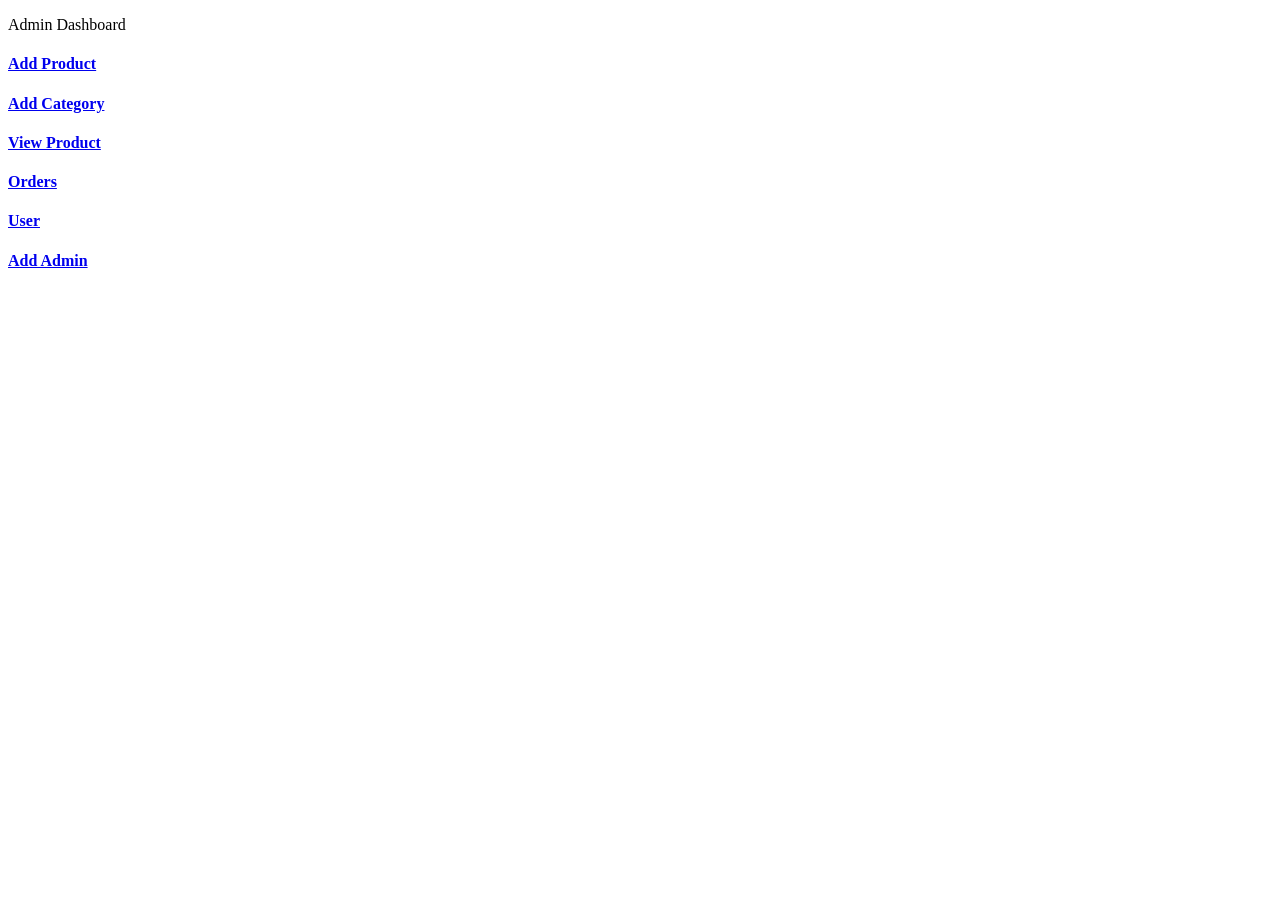
<file: src/main/resources/templates/admin/index.html>
<!DOCTYPE html>
<html lang="en" xmlns:th="http://www.thymeLeaf.org" th:replace="~{base::Layout(~{::section})}">

<head>
	<meta charset="ISO-8859-1">
	<title>Insert title here</title>
</head>

<body>
	<section>
		<div class="container p-5">
			<p class="text-center fs-3 mt-4">Admin Dashboard</p>
			<div class="row p-5">
				<div class="col-md-4 mt-3">
					<a href="/admin/loadAddProduct" class="text-decoration-none">
						<div class="card card-sh">
							<div class="card-body text-center text-primary">

								<i class="fa-solid fa-square-plus fa-3x text-primary"></i>
								<h4>Add Product</h4>
							</div>
						</div>
					</a>
				</div>
				<div class="col-md-4 mt-3">
					<a href="/admin/category" class="text-decoration-none">
						<div class="card card-sh">
							<div class="card-body text-center text-warning">

								<i class="fa-solid fa-list fa-3x text-warning"></i>
								<h4>Add Category</h4>
							</div>
						</div>
					</a>
				</div>
				<div class="col-md-4 mt-3">
					<a href="admin/products" class="text-decoration-none">
						<div class="card card-sh">
							<div class="card-body text-center text-success">
								<i class="fa-solid fa-table-list fa-3x"></i>
								<h4>View Product</h4>
							</div>
						</div>
					</a>
				</div>
				<div class="col-md-4 mt-4">
					<a href="#" class="text-decoration-none">
						<div class="card card-sh">
							<div class="card-body text-center text-warning">
								<i class="fa-solid fa-box-open fa-3x"></i>
								<h4>Orders</h4>
							</div>
						</div>
					</a>
				</div>
				<div class="col-md-4 mt-4">
					<a href="#" class="text-decoration-none">
						<div class="card card-sh">
							<div class="card-body text-center text-primary">

								<i class="fa-regular fa-circle-user fa-3x"></i>
								<h4>User</h4>
							</div>
						</div>
					</a>
				</div>
				<div class="col-md-4 mt-4">
					<a href="#" class="text-decoration-none">
						<div class="card card-sh">
							<div class="card-body text-center text-primary">

								<i class="fa-solid fa-user-plus fa-3x"></i>
								<h4>Add Admin</h4>
							</div>
						</div>
					</a>
				</div>

			</div>
		</div>
	</section>
</body>

</html>
</file>
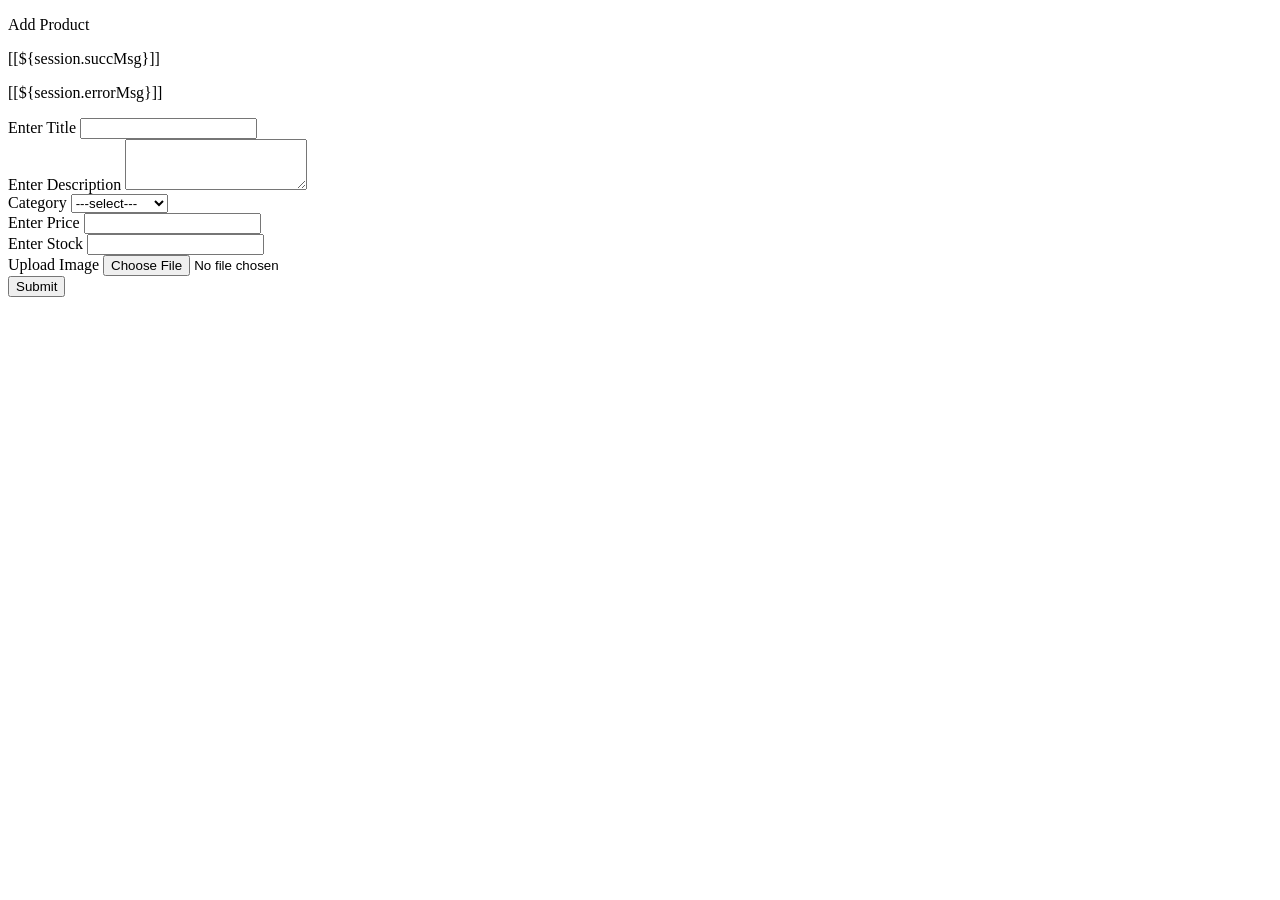
<file: src/main/resources/templates/admin/add_product.html>
<!DOCTYPE html>
<html lang="en" xmlns:th="http://www.thymeLeaf.org" th:replace="~{base::Layout(~{::section})}">

<head>
	<meta charset="ISO-8859-1">
	<title>Insert title here</title>
</head>

<body>

	<section>
		<div class="container p-5 mt-3">
			<div class="row">
				<div class="col-md-6 offset-md-3">
					<div class="card card-sh">
						<div class="card-header text-center fs-4">
							<p class="fs-4"> Add Product</p>

							<th:block th:if="${session.succMsg}">
								<p class="text-success fw-bold">[[${session.succMsg}]]</p>
								<th:block th:text="${@commonServiceImpl.removeMessage()}"></th:block>
							</th:block>
							<th:block th:if="${session.errorMsg}">
								<p class="text-danger fw-bold">[[${session.errorMsg}]]</p>
								<th:block th:text="${@commonServiceImpl.removeMessage()}"></th:block>
							</th:block>
						</div>
						<div class="card-body">
							<form action="/admin/saveProduct" method="post" enctype="multipart/form-data">
								<div class="mb-3">
									<label>Enter Title</label>
									<input type="text" name="title" class="form-control">
								</div>
								<div class="mb-3">
									<label>Enter Description</label>
									<textarea rows="3" cols="" class="form-control" name="description"></textarea>
								</div>
								<div class="mb-3">
									<label>Category</label>
									<select class="form-control" name="category">
										<option>---select---</option>
										<option th:each="c:${categories}">[[${c.name}]]</option>
									</select>
								</div>
								<div class="mb-3">
									<label>Enter Price</label>
									<input type="number" name="price" class="form-control">
								</div>
								<div class="row">
									<div class="mb-3 col">
										<label>Enter Stock</label>
										<input type="text" name="stock" class="form-control">
									</div>
									<div class="mb-3 col">
										<label>Upload Image</label>
										<input type="file" name="file" class="form-control">
									</div>

								</div>
								<button class="btn btn-primary col-md-12">Submit</button>
							</form>
						</div>
					</div>
				</div>
			</div>
		</div>
	</section>

</body>

</html>
</file>
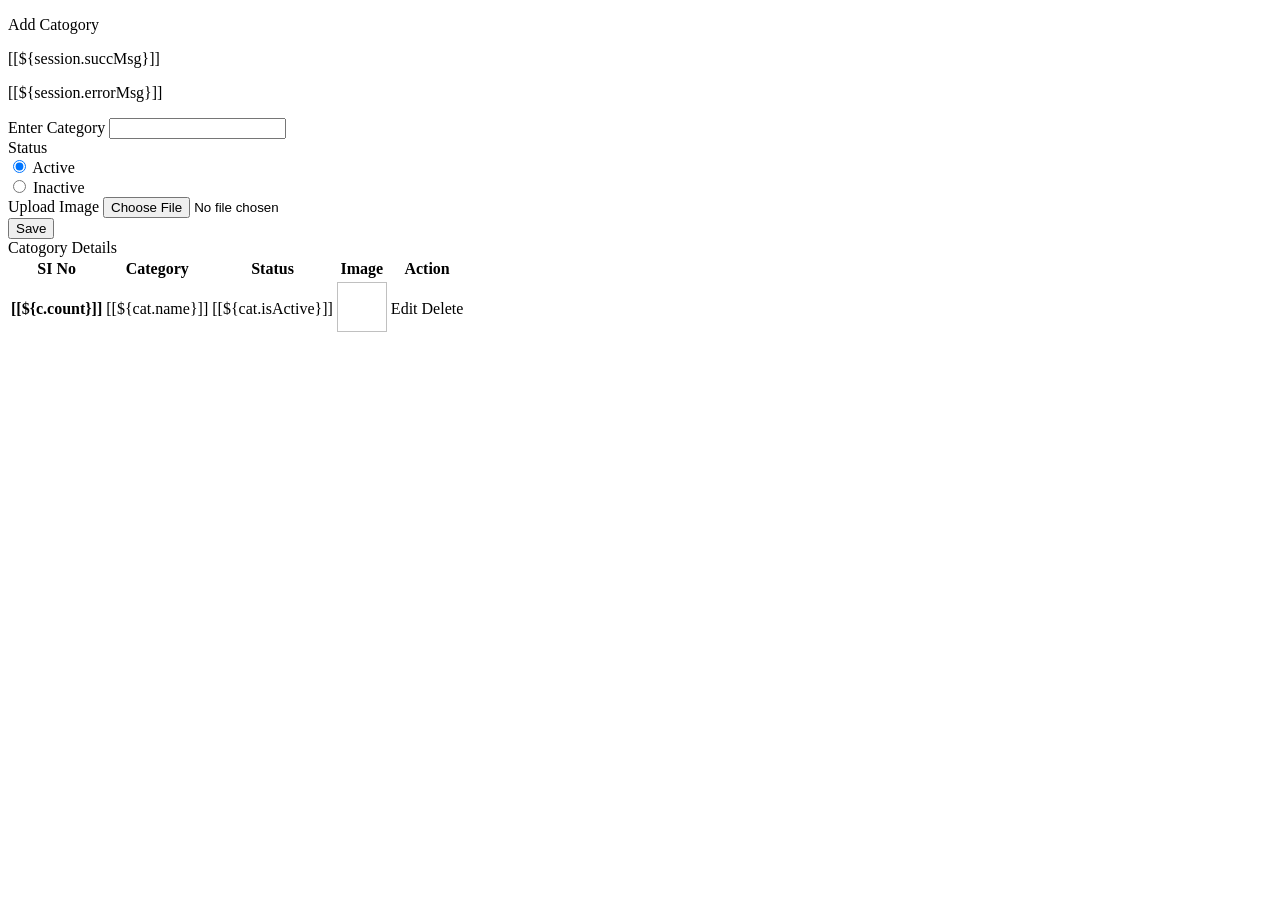
<file: src/main/resources/templates/admin/category.html>
<!DOCTYPE html>
<html lang="en" xmlns:th="http://www.thymeLeaf.org" th:replace="~{base::Layout(~{::section})}">

<head>
	<meta charset="ISO-8859-1">
	<title>Insert title here</title>
</head>

<body>

	<section>
		<div class="container-fluid p-5 mt-5">
			<div class="row">
				<div class="col-md-3">
					<div class="card card-sh">
						<div class="card-header text-center ">
							<p class="fs-4">Add Catogory</p>
							<th:block th:if="${session.succMsg}">
								<p class="text-success fw-bold">[[${session.succMsg}]]</p>
								<th:block th:text="${@commonServiceImpl.removeMessage()}"></th:block>
							</th:block>
							<th:block th:if="${session.errorMsg}">
								<p class="text-danger fw-bold">[[${session.errorMsg}]]</p>
								<th:block th:text="${@commonServiceImpl.removeMessage()}"></th:block>
							</th:block>
						</div>
						<div class="card-body">
							<form action="/admin/saveCategory" method="post" enctype="multipart/form-data">
								<div class="mb-3">
									<label>Enter Category</label>
									<input type="text" name="name" class="form-control">
								</div>
								<div class="mb-3">
									<label>Status</label>
									<div class="form-check">
										<input class="form-check-input" type="radio" checked value="true"
											name="isActive" id="active">
										<label class="form-check-label" for="radioDefault1">
											Active
										</label>
									</div>
									<div class="form-check">
										<input class="form-check-input" type="radio" name="isActive" value="false"
											id="radioDefault2">
										<label class="form-check-label" for="radioDefault2">Inactive</label>
									</div>
								</div>
								<div class="mb-3">
									<label>Upload Image</label>
									<input type="file" name="file" class="form-control">
								</div>
								<button class="btn btn-primary col-md-12 mt-2">Save</button>
							</form>
						</div>
					</div>
				</div>
				<div class="col-md-8">
					<div class="card card-sh">
						<div class="card-header text-center fs-4">Catogory Details</div>
						<div class="card-body">
							<table class="table">
								<thead>
									<tr>
										<th scope="col">SI No</th>
										<th scope="col">Category</th>
										<th scope="col">Status</th>
										<th scope="col">Image</th>
										<th scope="col">Action</th>
									</tr>
								</thead>
								<tbody>
									<tr th:each="cat,c:${categorys}">
										<th scope="row">[[${c.count}]]</th>
										<td>[[${cat.name}]]</td>
										<td>[[${cat.isActive}]]</td>
										<td><img th:src="@{'/img/category_img/'+${cat.imageName}}" width="50px"
												height="50px"></td>
										<td>
											<a th:href="@{'/admin/loadEditCategory/'+${cat.id}}" class="btn btn-primary btn-sm"><i
													class="fa-solid fa-pen-to-square  fa-1x"></i>Edit</a>
											
												<a th:href="@{'/admin/deleteCategory/'+${cat.id}}" class="btn btn-danger btn-sm"><i
													class="fa-solid fa-trash  fa-1x"></i>Delete</a>
										</td>
									</tr>

								</tbody>
							</table>
						</div>
					</div>
				</div>
			</div>
		</div>
	</section>

</body>

</html>
</file>
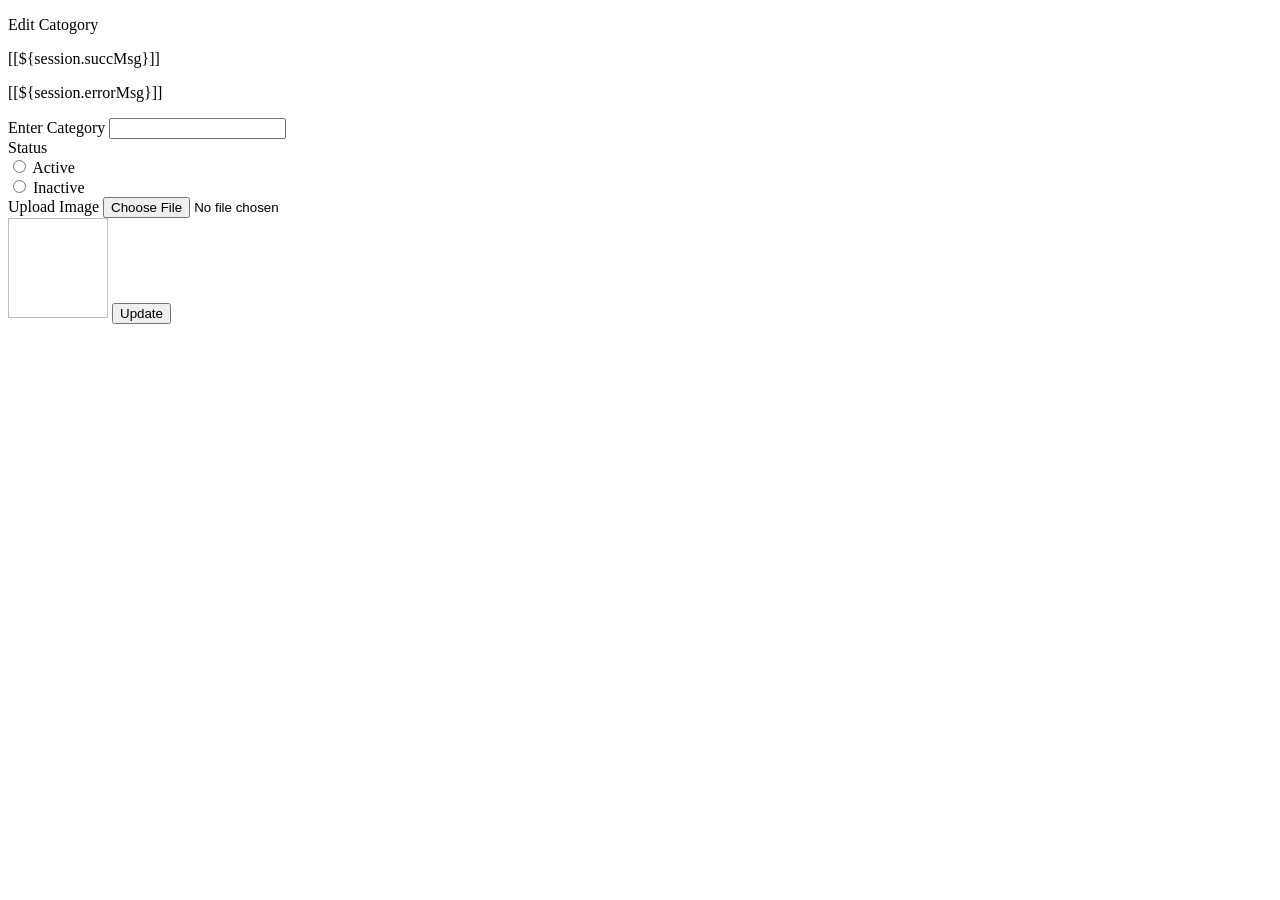
<file: src/main/resources/templates/admin/edit_category.html>
<!DOCTYPE html>
<html lang="en" xmlns:th="http://www.thymeLeaf.org" th:replace="~{base::Layout(~{::section})}">

<head>
	<meta charset="ISO-8859-1">
	<title>Insert title here</title>
</head>

<body>

	<section>
		<div class="container-fluid p-5 mt-5">
			<div class="row">
				<div class="col-md-3 offset-md-5">
					<div class="card card-sh">
						<div class="card-header text-center ">
							<p class="fs-4">Edit Catogory</p>
							<th:block th:if="${session.succMsg}">
								<p class="text-success fw-bold">[[${session.succMsg}]]</p>
								<th:block th:text="${@commonServiceImpl.removeMessage()}"></th:block>
							</th:block>
							<th:block th:if="${session.errorMsg}">
								<p class="text-danger fw-bold">[[${session.errorMsg}]]</p>
								<th:block th:text="${@commonServiceImpl.removeMessage()}"></th:block>
							</th:block>
						</div>
						<div class="card-body">
							<form action="/admin/updateCategory" method="post" enctype="multipart/form-data">
								<input type="hidden" name="id" th:value="${category.id}">
								<div class="mb-3">
									<label>Enter Category</label>
									<input type="text" name="name" th:value="${category.name}" class="form-control">
								</div>
								<div class="mb-3">
									<label>Status</label>
								
									
									<div class="form-check">
										<input class="form-check-input" type="radio"
										th:checked="${category.isActive==true}"
											 value="true" name="isActive"
											id="active">
										<label class="form-check-label" for="radioDefault1">
											Active
										</label>
									</div>
									<div class="form-check">
										<input class="form-check-input" type="radio" name="isActive"
										th:checked="${category.isActive==false}"
											 value="false" id="radioDefault2">
										<label class="form-check-label" for="radioDefault2">Inactive</label>
									</div>
								</div>
								<div class="mb-3">
									<label>Upload Image</label>
									<input type="file" name="file" class="form-control">
								</div>
								<img th:src="@{'/img/category_img/'+${category.imageName}}" width="100px" height="100px">
								<button class="btn btn-primary col-md-12 mt-2">Update</button>
							</form>
						</div>
					</div>
				</div>

			</div>
		</div>
	</section>

</body>

</html>
</file>
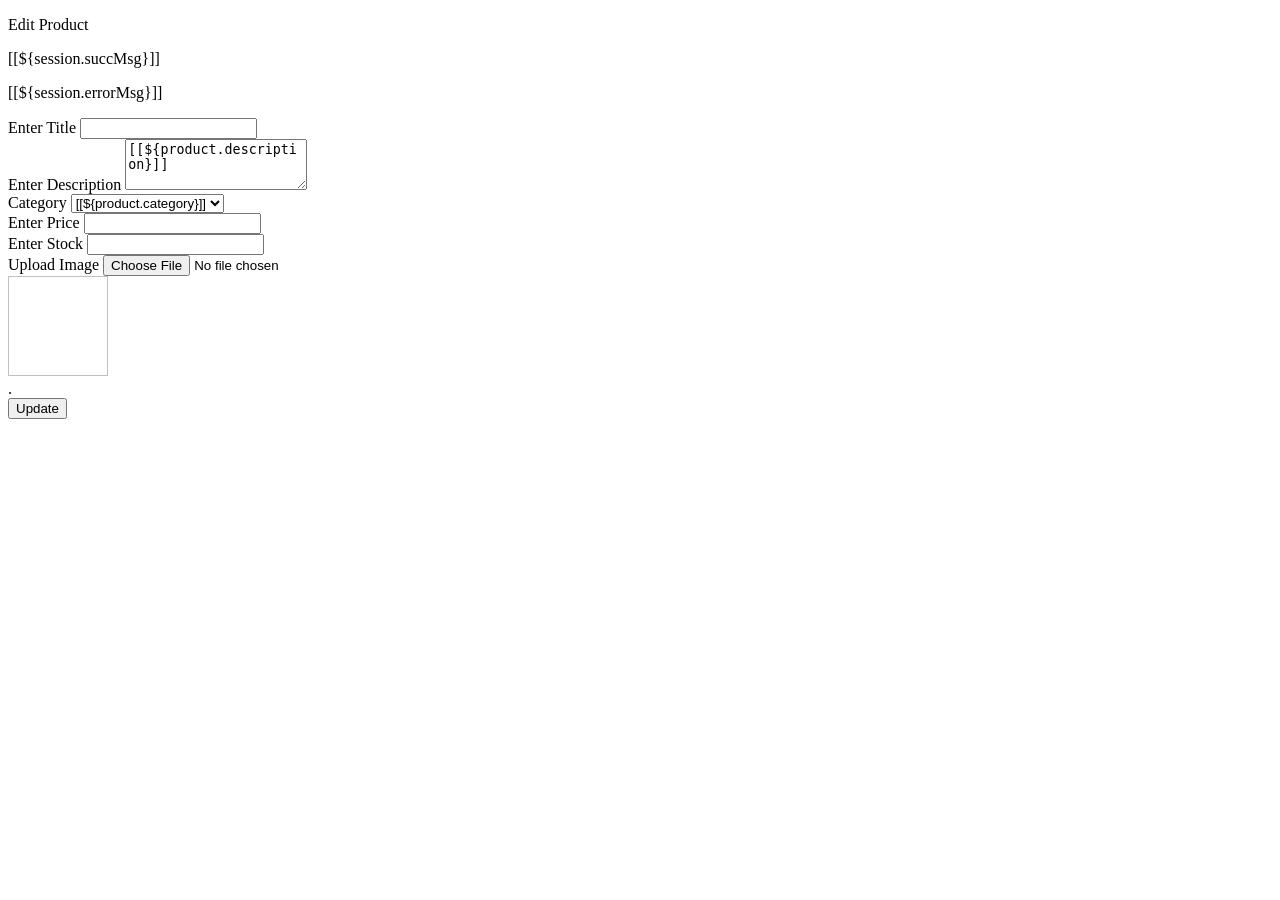
<file: src/main/resources/templates/admin/edit_product.html>
<!DOCTYPE html>
<html lang="en" xmlns:th="http://www.thymeLeaf.org" th:replace="~{base::Layout(~{::section})}">

<head>
	<meta charset="ISO-8859-1">
	<title>Insert title here</title>
</head>

<body>

	<section>
		<div class="container p-5 mt-3">
			<div class="row">
				<div class="col-md-6 offset-md-3">
					<div class="card card-sh">
						<div class="card-header text-center fs-4">
							<p class="fs-4"> Edit Product</p>

							<th:block th:if="${session.succMsg}">
								<p class="text-success fw-bold">[[${session.succMsg}]]</p>
								<th:block th:text="${@commonServiceImpl.removeMessage()}"></th:block>
							</th:block>
							<th:block th:if="${session.errorMsg}">
								<p class="text-danger fw-bold">[[${session.errorMsg}]]</p>
								<th:block th:text="${@commonServiceImpl.removeMessage()}"></th:block>
							</th:block>
						</div>
						<div class="card-body">
							<form action="/admin/updateProduct" method="post" enctype="multipart/form-data">
								<input type="hidden" name="id" th:value="${product.id}">
								
								<div class="mb-3">
									<label>Enter Title</label>
									<input type="text" name="title" th:value="${product.title}" class="form-control">
								</div>
								<div class="mb-3">
									<label>Enter Description</label>
									<textarea rows="3" cols="" class="form-control"
										name="description">[[${product.description}]]</textarea>
								</div>
								<div class="mb-3">
									<label>Category</label>
									<select class="form-control" name="category">
										<option>[[${product.category}]]</option>
										<option th:each="c:${categories}">[[${c.name}]]</option>
									</select>
								</div>
								<div class="mb-3">
									<label>Enter Price</label>
									<input type="number" name="price" th:value="${product.price}" class="form-control">
								</div>
								<div class="row">
									<div class="mb-3 col">
										<label>Enter Stock</label>
										<input type="text" name="stock" th:value="${product.stock}"
											class="form-control">
									</div>
									<div class="mb-3 col">
										<label>Upload Image</label>
										<input type="file" name="file" class="form-control">
									</div>
									<div class="mt-1">
										<img th:src="@{'/img/product_img/'+${product.image}}" width="100px"
											height="100px">
									</div>
									.
								</div>
								<button class="btn btn-primary col-md-12">Update</button>
							</form>
						</div>
					</div>
				</div>
			</div>
		</div>
	</section>

</body>

</html>
</file>
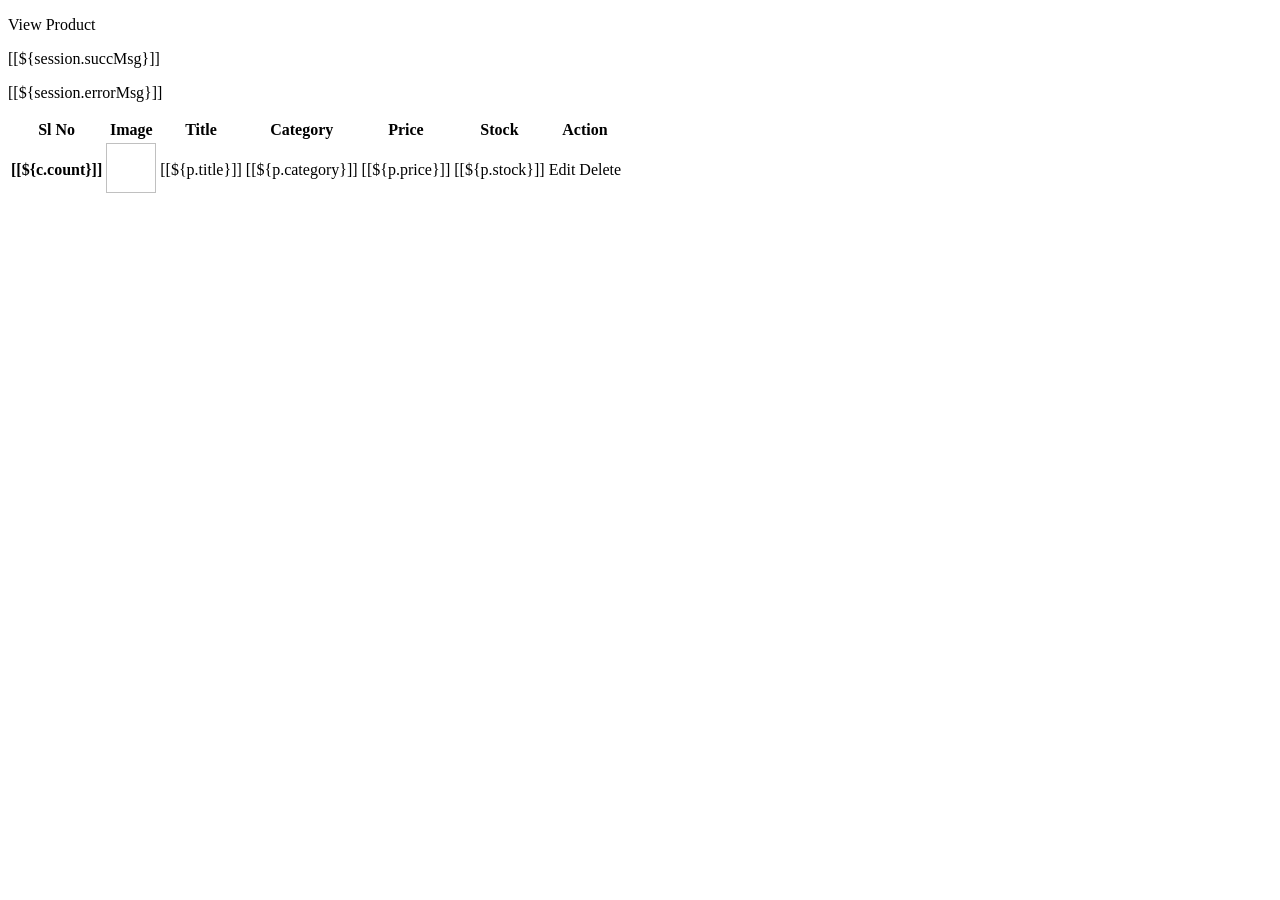
<file: src/main/resources/templates/admin/products.html>
<!DOCTYPE html>
<html lang="en" xmlns:th="http://www.thymeLeaf.org" th:replace="~{base::Layout(~{::section})}">

<head>
	<meta charset="ISO-8859-1">
	<title>Insert title here</title>
</head>

<body>
	<section>
		<div class="container mt-5 p-5">

			<div class="card card-sh">
				<div class="card-header text-center">
					<p class="fs-4">View Product</p>
					<th:block th:if="${session.succMsg}">
						<p class="text-success fw-bold">[[${session.succMsg}]]</p>
						<th:block th:text="${@commonServiceImpl.removeMessage()}"></th:block>
					</th:block>
					<th:block th:if="${session.errorMsg}">
						<p class="text-danger fw-bold">[[${session.errorMsg}]]</p>
						<th:block th:text="${@commonServiceImpl.removeMessage()}"></th:block>
					</th:block>
				</div>
				<div class="card-body">
					<table class="table">
						<thead>
							<tr>
								<th scope="col">Sl No</th>
								<th scope="col">Image</th>
								<th scope="col">Title</th>
								<th scope="col">Category</th>
								<th scope="col">Price</th>
								<th scope="col">Stock</th>
								<th scope="col">Action</th>
							</tr>
						</thead>
						<tbody>
							<tr th:each="p,c:${products}">
								<th scope="row">[[${c.count}]]</th>
								<td><img th:src="@{'/img/product_img/'+${p.image}}" width="50px" height="50px"></td>
								<td>[[${p.title}]]</td>
								<td>[[${p.category}]]</td>
								<td>[[${p.price}]]</td>
								<td>[[${p.stock}]]</td>
								<td>
									<a th:href="@{'/admin/editProduct/'+${p.id}}" class="btn btn-sm btn-primary"><i
											class="fa-solid fa-pen-to-square"></i>Edit</a>


									<a th:href="@{'/admin/deleteProduct/'+${p.id}}" class="btn btn-sm btn-danger"><i
											class="fa-solid fa-trash"></i>Delete</a>
								</td>
							</tr>

						</tbody>
					</table>
				</div>
			</div>
		</div>


	</section>
</body>

</html>
</file>
